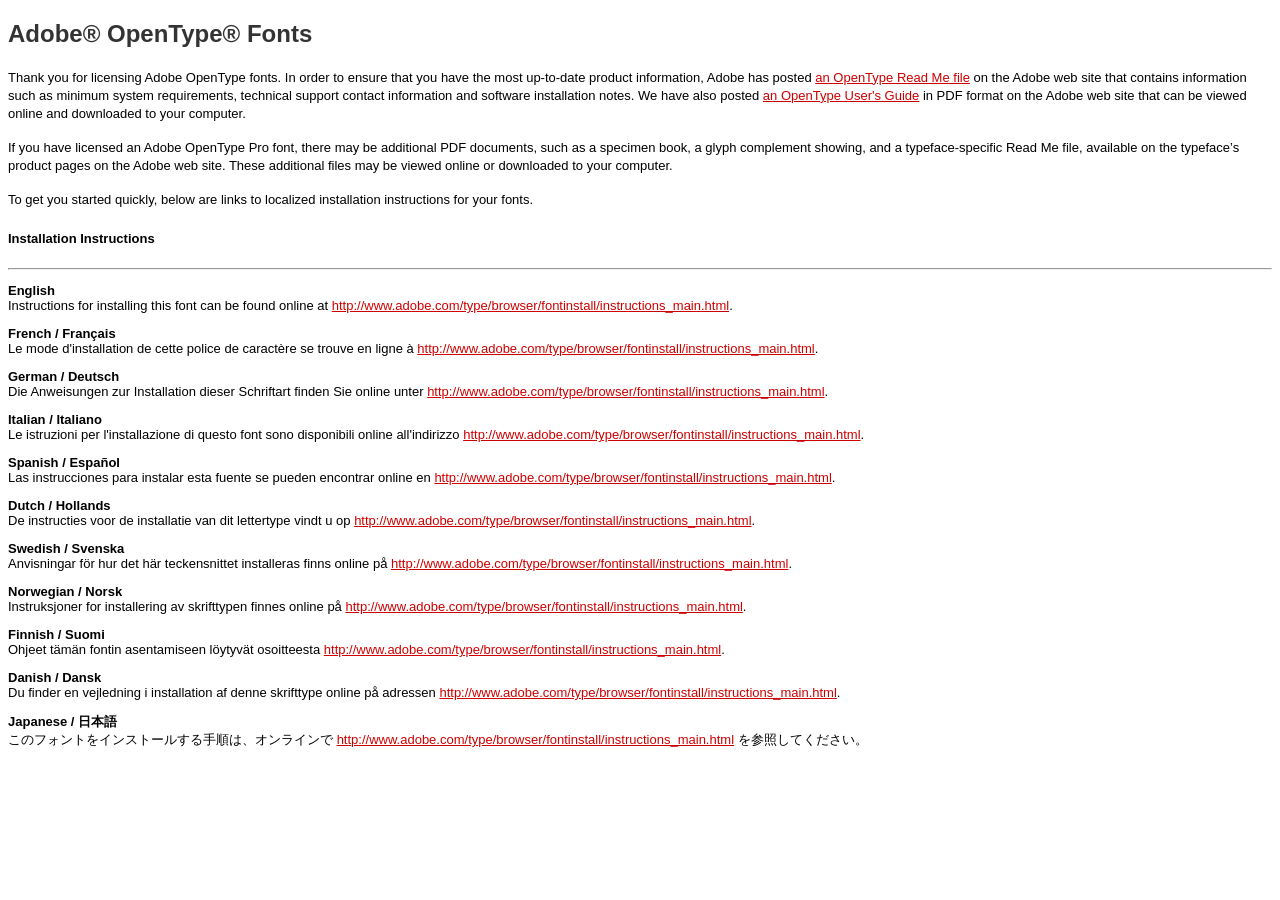
<file: fonts/ReadMe.html>
<!DOCTYPE html>
<html>
<head>
	<title>Read Me File for Adobe® OpenType® Fonts</title>
	<meta charset="utf-8" />
</head>
<body bgcolor="white" link="#ce0000" alink="#ce0000" vlink="#9c6363">
		<h2><font color="#333333"
face="verdana,geneva,arial">Adobe&reg; OpenType&reg; Fonts</font></h2>
		<p><font size="2" face="verdana,geneva,arial">Thank
you for licensing Adobe OpenType fonts. In order to ensure that you
have the most up-to-date product information, Adobe has posted <a
href="http://www.adobe.com/type/browser/OTReadMe.html">an OpenType
Read Me file</a> on the Adobe web site that contains information such
as minimum system requirements, technical support contact information
and software installation notes. We have also posted <a
href="http://www.adobe.com/type/browser/pdfs/OTGuide.pdf">an OpenType
User's Guide</a> in PDF format on the Adobe web site that can be
viewed online and downloaded to your computer. <P>If you have
licensed an Adobe OpenType Pro font, there may be additional PDF
documents, such as a specimen book, a glyph complement showing, and a
typeface-specific Read Me file, available on the typeface&#146;s
product pages on the Adobe web site. These additional files may be
viewed online or downloaded to your computer.<P>To get you started
quickly, below are links to localized installation instructions for
your fonts.

<h4>Installation Instructions</h4><hr>
<p lang=en><b>English</b><br>
Instructions for installing this font can be found online at <a
href="http://www.adobe.com/type/browser/fontinstall/instructions_main.html">http://www.adobe.com/type/browser/fontinstall/instructions_main.html</a>.</p>
<p lang=fr><b>French / Fran&#231;ais</b><br>
Le mode d'installation de cette police de caract&#232;re se trouve en
ligne &#224; <a
href="http://www.adobe.com/type/browser/fontinstall/instructions_main.html">http://www.adobe.com/type/browser/fontinstall/instructions_main.html</a>.</p>
<p lang=de><b>German / Deutsch</b><br>
Die Anweisungen zur Installation dieser Schriftart finden Sie online
unter <a
href="http://www.adobe.com/type/browser/fontinstall/instructions_main.html">http://www.adobe.com/type/browser/fontinstall/instructions_main.html</a>.</p>
<p lang=it><b>Italian / Italiano</b><br>
Le istruzioni per l'installazione di questo font sono disponibili
online all'indirizzo <a
href="http://www.adobe.com/type/browser/fontinstall/instructions_main.html">http://www.adobe.com/type/browser/fontinstall/instructions_main.html</a>.</p>
<p lang=es><b>Spanish / Espa&#241;ol</b><br>
Las instrucciones para instalar esta fuente se pueden encontrar
online en <a
href="http://www.adobe.com/type/browser/fontinstall/instructions_main.html">http://www.adobe.com/type/browser/fontinstall/instructions_main.html</a>.</p>
<p lang=nl><b>Dutch / Hollands</b><br>
De instructies voor de installatie van dit lettertype vindt u op <a
href="http://www.adobe.com/type/browser/fontinstall/instructions_main.html">http://www.adobe.com/type/browser/fontinstall/instructions_main.html</a>.</p>
<p><b>Swedish / Svenska</b><br>
Anvisningar f&#246;r hur det h&#228;r teckensnittet installeras finns
online p&#229; <a
href="http://www.adobe.com/type/browser/fontinstall/instructions_main.html">http://www.adobe.com/type/browser/fontinstall/instructions_main.html</a>.</p>
<p><b>Norwegian / Norsk</b><br>
Instruksjoner for installering av skrifttypen finnes online p&#229;
<a
href="http://www.adobe.com/type/browser/fontinstall/instructions_main.html">http://www.adobe.com/type/browser/fontinstall/instructions_main.html</a>.</p>
<p><b>Finnish / Suomi</b><br>
Ohjeet t&#228;m&#228;n fontin asentamiseen l&#246;ytyv&#228;t
osoitteesta <a
href="http://www.adobe.com/type/browser/fontinstall/instructions_main.html">http://www.adobe.com/type/browser/fontinstall/instructions_main.html</a>.</p>
<p><b>Danish / Dansk</b><br>
Du finder en vejledning i installation af denne skrifttype online
p&#229; adressen <a
href="http://www.adobe.com/type/browser/fontinstall/instructions_main.html">http://www.adobe.com/type/browser/fontinstall/instructions_main.html</a>.</p>
<p lang=ja><b>Japanese / 日本語</b><br>
このフォントをインストールする手順は、オンラインで <a
href="http://www.adobe.com/type/browser/fontinstall/instructions_main.html">http://www.adobe.com/type/browser/fontinstall/instructions_main.html</a>
を参照してください。</p>
</body>
</html>
</file>
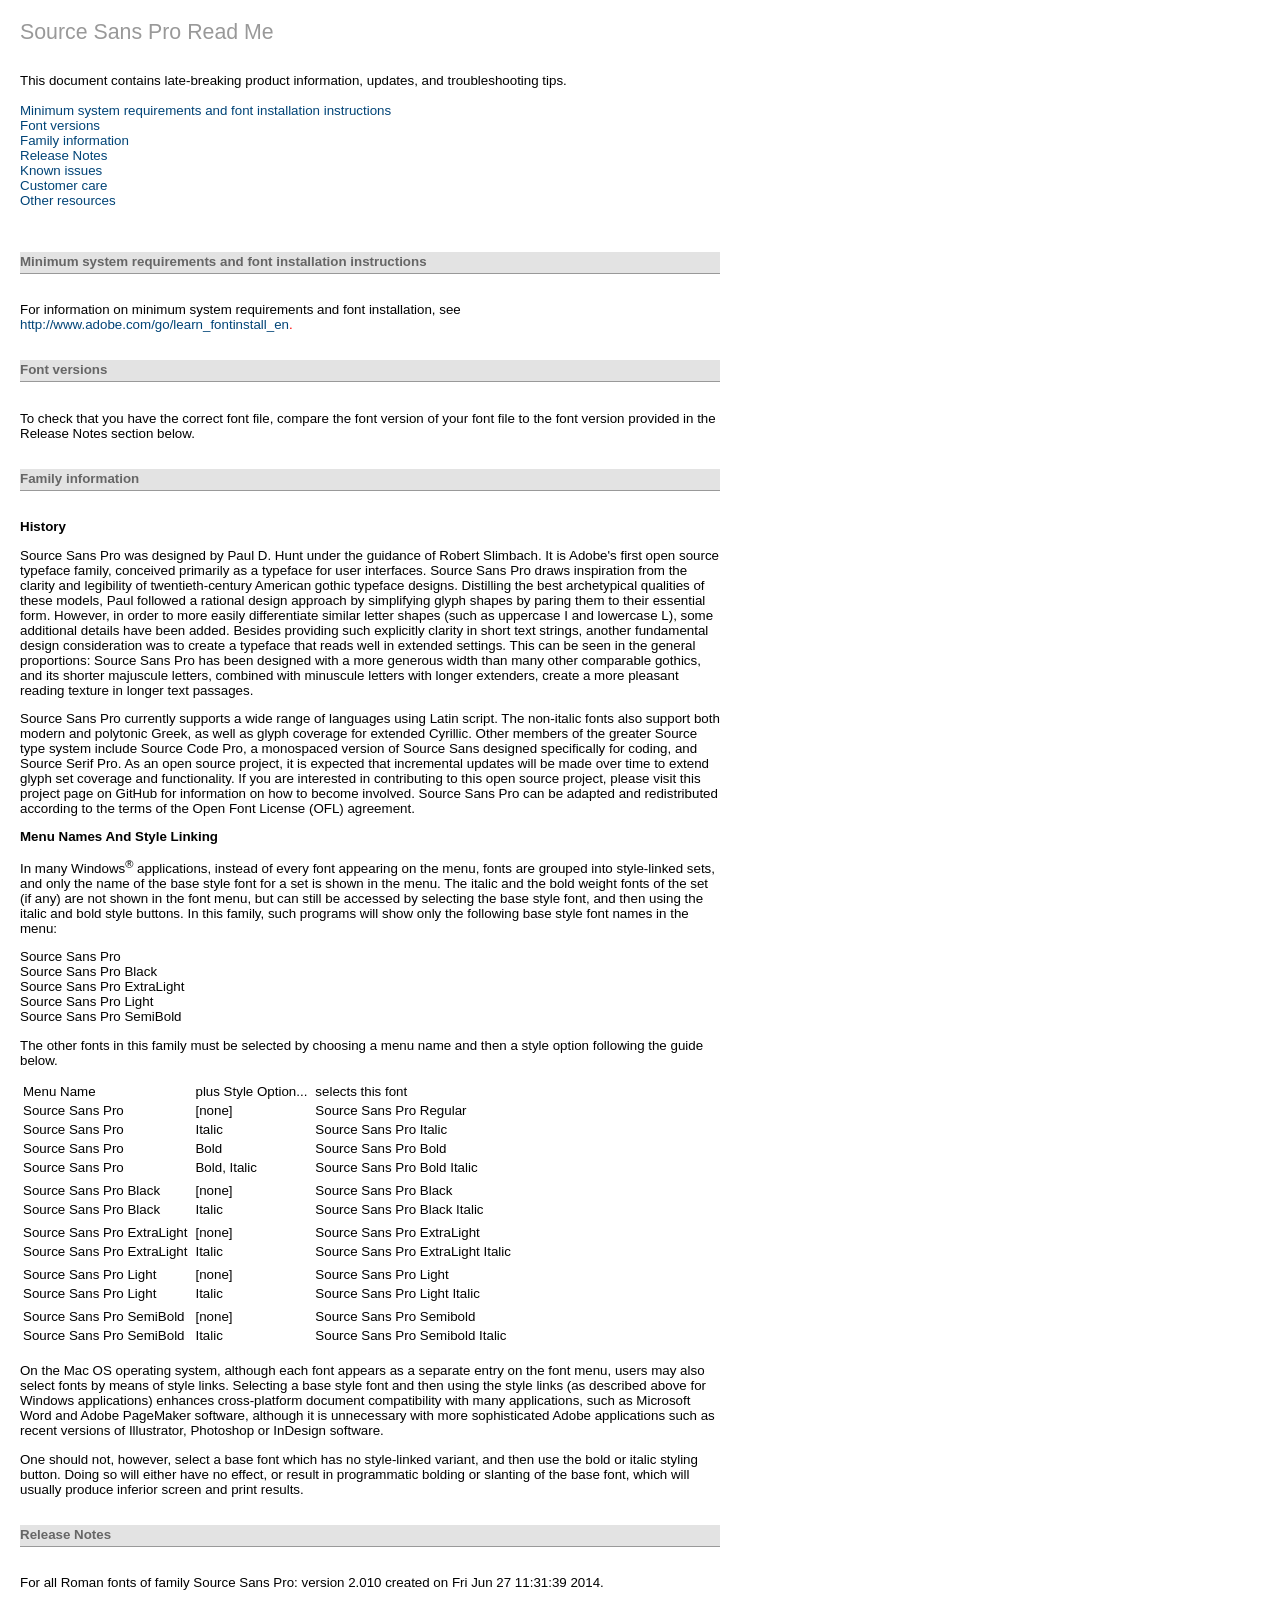
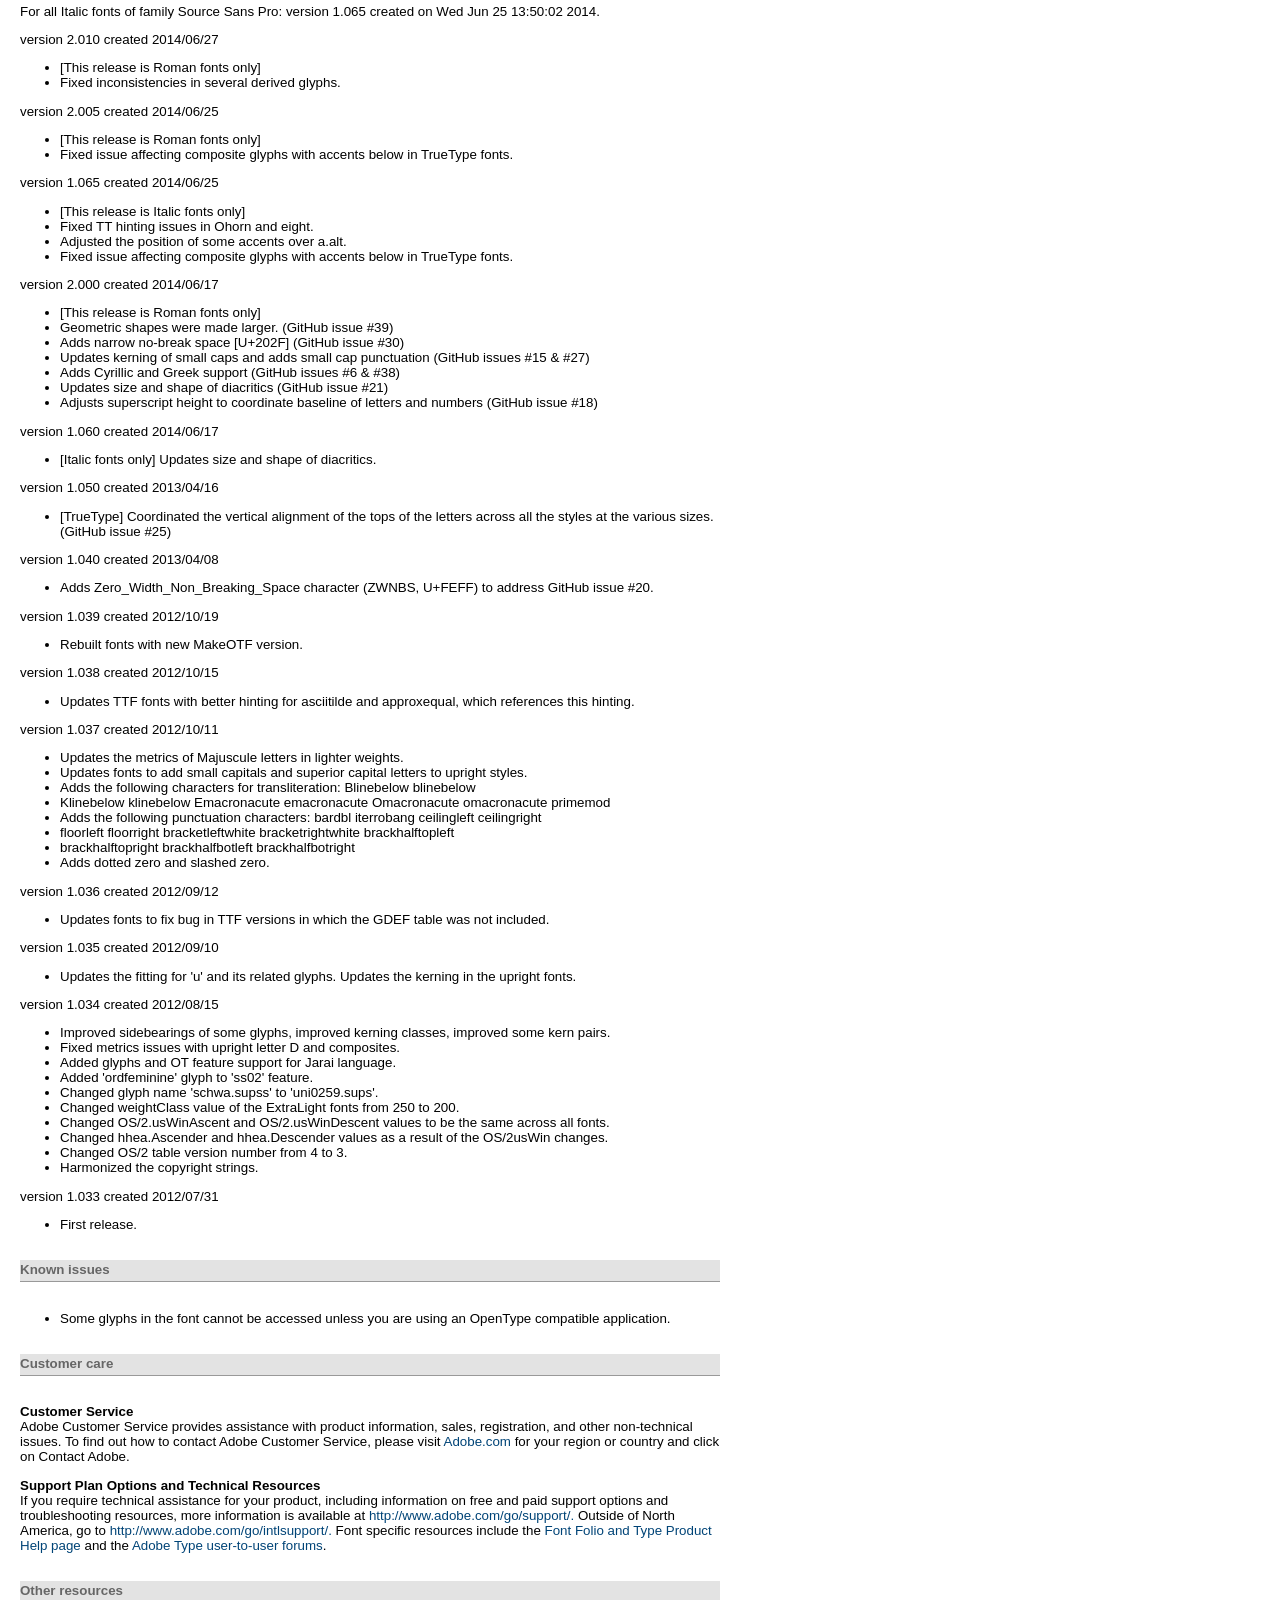
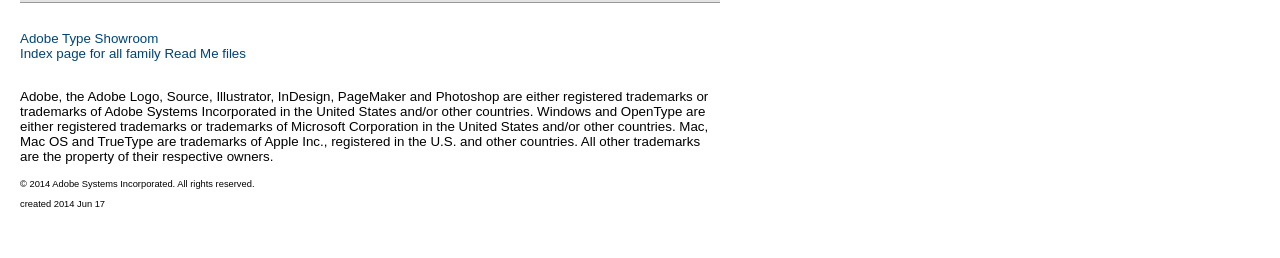
<file: fonts/SourceSansProReadMe.html>
﻿<!DOCTYPE html PUBLIC "-//W3C//DTD XHTML 1.0 Transitional//EN"
    "http://www.w3.org/TR/xhtml1/DTD/xhtml1-transitional.dtd">
<!-- Read-me Template Version 1.003 Jan 145 2013 -->
<html>
  <head>
    <meta http-equiv="content-type" content="text/html" />
    <meta name="title" content="Read Me File for Source Sans Pro" />
    <meta name="description" content="Read Me file for Source Sans Pro ..." />
    <title>Source Sans Pro Read Me</title>
    <style type="text/css" media="screen">
    	/*********************** fonts ************************/
    	body {font-family: sans-serif; font-weight: normal; font-size: 10pt; color: #000000; margin: 0px; background-color: white;} 
    	h1 {display:inline; font-family: sans-serif; font-weight: normal; color: #999999;} 
    	h2 {display:inline; font-size: 10pt; font-family: sans-serif; font-weight: bold; color: #666666;}
    	hFooter  {font-family: sans-serif; font-weight: normal; font-size: 7pt; color: #000000; margin: 0px; background-color: white;} 
    	/*********************** links ************************/ 
    	a:link {color:#004477; text-decoration:none; margin: 0px 0px 0px 0px;} 
    	a:visited {color:#6d7f8e; text-decoration:none; margin: 0px 0px 0px 0px;} 
    	a:hover {color:#ff0000; text-decoration:none; margin: 0px 0px 0px 0px;} 
    	/*********************** div tags ************************/ 
    	#page {float:left; width:700px; margin:20px 20px 20px 20px;} 
    	#subTitle {background-color:#e3e3e3; float:left; width:700px; border-bottom:solid #999999 1.0pt; border-bottom-alt:solid #999999 .5pt; padding:2px 0px 4px 0px;} 
    	#title {background-color:#e3e3e3; float:left; width:700px; border-bottom:solid #999999 1.0pt; border-bottom-alt:solid #999999 .5pt; padding:2px 0px 4px 0px;} 
    	#description {float:left; width:700px; padding:15px 0px 15px 0px;} .style6 {color: #666666} .style7 {color: #FF0000}</style>
  </head>
  <body>
    <div id="page">
    <h1>
      <span style="font-size:16pt">Source Sans Pro Read Me</span>
    </h1>
    <br />
    <div id="description">
      <p>This document contains late-breaking product information, updates, and troubleshooting tips.
      <br />
      <br />
      <a href="#A1">Minimum system requirements and font installation instructions</a>
      <br />
      <a href="#A2A">Font versions</a>
      <br />
      <a href="#A2">Family information</a>
      <br />
      <a href="#A3">Release Notes</a>
      <br />
      <a href="#A8">Known issues</a>
      <br />
      <a href="#A9">Customer care</a>
      <br />
      <a href="#A10">Other resources</a>
      <br />
      <a href="#A12"></a>
      <br /></p>
    </div>
    <div id="title">
      <a name="A1" id="A1"></a>
      <h2>Minimum system requirements and font installation instructions</h2>
    </div>
    <div id="description">
      <p>For information on minimum system requirements and font installation, see <span class="style7">
      <a title="http://www.adobe.com/go/learn_fontinstall_en" href="http://www.adobe.com/go/learn_fontinstall_en">http://www.adobe.com/go/learn_fontinstall_en</a>.</span></p>
     </div>
    <div id="title">
      <a name="A2A" id=A2A></a>
      <h2>Font versions</h2>
    </div>
    <div id="description">
      <p>To check that you have the correct font file, compare the font version of your font file to the font version provided in the Release Notes section below.</p>
     </div>
    <div id="title">
      <h2>
        <a name="A2" id="A2">Family information</a>
      </h2>
    </div>
    <div id="description">
    <p>
      <strong>History</strong>
    </p>Source Sans Pro was designed by Paul D. Hunt under the guidance of Robert Slimbach. It is Adobe's first open source typeface family, conceived primarily as a typeface for user interfaces. Source Sans Pro draws inspiration from the clarity and legibility of twentieth-century American gothic typeface designs. Distilling the best archetypical qualities of these models, Paul followed a rational design approach by simplifying glyph shapes by paring them to their essential form. However, in order to more easily differentiate similar letter shapes (such as uppercase I and lowercase L), some additional details have been added. Besides providing such explicitly clarity in short text strings, another fundamental design consideration was to create a typeface that reads well in extended settings. This can be seen in the general proportions: Source Sans Pro has been designed with a more generous width than many other comparable gothics, and its shorter majuscule letters, combined with minuscule letters with longer extenders, create a more pleasant reading texture in longer text passages.</p>
<p>
Source Sans Pro currently supports a wide range of languages using Latin script. The non-italic fonts also support both modern and polytonic Greek, as well as glyph coverage for extended Cyrillic. Other members of the greater Source type system include Source Code Pro, a monospaced version of Source Sans designed specifically for coding, and Source Serif Pro.  As an open source project, it is expected that incremental updates will be made over time to extend glyph set coverage and functionality. If you are interested in contributing to this open source project, please visit this project page on GitHub for information on how to become involved. Source Sans Pro can be adapted and redistributed according to the terms of the Open Font License (OFL) agreement. </p>
    <p>
      <strong>Menu Names And Style Linking</strong>
    </p>
<p>In many Windows<sup>&reg;</sup> applications, instead of every font appearing on
the menu, fonts are grouped into style-linked sets, and only the name of
the base style font  for a set is shown in the menu. The italic and the
bold weight fonts of the set (if any) are not shown in the font menu,  but can still be
accessed  by selecting the base style font, and then using the italic
and bold style buttons. In this family, such programs will show only the
following base style font names in the menu:</p>
<p>Source Sans Pro<br>
Source Sans Pro Black<br>
Source Sans Pro ExtraLight<br>
Source Sans Pro Light<br>
Source Sans Pro SemiBold<br></p>
<p>The other fonts in this family must be selected by choosing a menu name
and then a style option following the guide below.</p>
<table border="0">
<tr> <td>Menu Name</td> <td> </td> <td>plus Style Option... </td> <td> </td> <td>selects this font</td> </tr>
<tr> <td>Source Sans Pro</td> <td> </td> <td>[none]</td> <td> </td> <td>Source Sans Pro Regular</td> </tr>
<tr> <td>Source Sans Pro</td> <td> </td> <td>Italic</td> <td> </td> <td>Source Sans Pro Italic</td> </tr>
<tr> <td>Source Sans Pro</td> <td> </td> <td>Bold</td> <td> </td> <td>Source Sans Pro Bold</td> </tr>
<tr> <td>Source Sans Pro</td> <td> </td> <td>Bold, Italic</td> <td> </td> <td>Source Sans Pro Bold Italic</td> </tr>
<tr> <td> </td> <td> </td> <td> </td> <td> </td> <td> </td> </tr>
<tr> <td>Source Sans Pro Black</td> <td> </td> <td>[none]</td> <td> </td> <td>Source Sans Pro Black</td> </tr>
<tr> <td>Source Sans Pro Black</td> <td> </td> <td>Italic</td> <td> </td> <td>Source Sans Pro Black Italic</td> </tr>
<tr> <td> </td> <td> </td> <td> </td> <td> </td> <td> </td> </tr>
<tr> <td>Source Sans Pro ExtraLight</td> <td> </td> <td>[none]</td> <td> </td> <td>Source Sans Pro ExtraLight</td> </tr>
<tr> <td>Source Sans Pro ExtraLight</td> <td> </td> <td>Italic</td> <td> </td> <td>Source Sans Pro ExtraLight Italic</td> </tr>
<tr> <td> </td> <td> </td> <td> </td> <td> </td> <td> </td> </tr>
<tr> <td>Source Sans Pro Light</td> <td> </td> <td>[none]</td> <td> </td> <td>Source Sans Pro Light</td> </tr>
<tr> <td>Source Sans Pro Light</td> <td> </td> <td>Italic</td> <td> </td> <td>Source Sans Pro Light Italic</td> </tr>
<tr> <td> </td> <td> </td> <td> </td> <td> </td> <td> </td> </tr>
<tr> <td>Source Sans Pro SemiBold</td> <td> </td> <td>[none]</td> <td> </td> <td>Source Sans Pro Semibold</td> </tr>
<tr> <td>Source Sans Pro SemiBold</td> <td> </td> <td>Italic</td> <td> </td> <td>Source Sans Pro Semibold Italic</td> </tr>
<tr> <td> </td> <td> </td> <td> </td> <td> </td> <td> </td> </tr>
</table>
<p>On the Mac OS operating system, although each font appears as a separate entry on the
font menu, users may also select fonts by means of style links.
Selecting a base style font and then using the style links (as described
above for Windows applications) enhances cross-platform document compatibility with
many applications, such as Microsoft Word and Adobe PageMaker software,
although it is unnecessary with more sophisticated Adobe applications
such as recent versions of Illustrator, Photoshop or
InDesign software.</p>
<p>One should not, however, select a base font which has no style-linked
variant, and then use the bold or italic styling button. Doing so will
either have no effect, or result in programmatic bolding or slanting of
the base font, which will usually produce inferior screen and print
results.</p>
</div>
    <div id="title">
      <h2>
        <a name="A3" id="A3">Release Notes</a>
      </h2>
    </div>
    <div id="description"><p>For all Roman fonts of family Source Sans Pro: version 2.010 created on Fri Jun 27 11:31:39 2014.</p>
    <p>For all Italic fonts of family Source Sans Pro: version 1.065 created on Wed Jun 25 13:50:02 2014.</p>

<p>version 2.010 created 2014/06/27</p>
<ul>
<li>	[This release is Roman fonts only]
<li>	Fixed inconsistencies in several derived glyphs.
</ul>
<p>version 2.005 created 2014/06/25</p>
<ul>
<li>	[This release is Roman fonts only]
<li>	Fixed issue affecting composite glyphs with accents below in TrueType fonts.
</ul>
<p>version 1.065 created 2014/06/25</p>
<ul>
<li>	[This release is Italic fonts only]
<li>	Fixed TT hinting issues in Ohorn and eight.
<li>	Adjusted the position of some accents over a.alt.
<li>	Fixed issue affecting composite glyphs with accents below in TrueType fonts.
</ul>
<p>version 2.000 created 2014/06/17</p>
<ul>
<li>	[This release is Roman fonts only]</li>
<li>	Geometric shapes were made larger. (GitHub issue #39)</li>
<li>	Adds narrow no-break space [U+202F] (GitHub issue #30)</li>
<li>	Updates kerning of small caps and adds small cap punctuation (GitHub issues #15 & #27)</li>
<li>	Adds Cyrillic and Greek support (GitHub issues #6 & #38)</li>
<li>	Updates size and shape of diacritics (GitHub issue #21)</li>
<li>	Adjusts superscript height to coordinate baseline of letters and numbers (GitHub issue #18)</li>
</ul>
<p>version 1.060 created 2014/06/17</p>
<ul>
<li>	[Italic fonts only] Updates size and shape of diacritics.</li>
</ul>
<p>version 1.050 created 2013/04/16</p>
<ul>
<li>	[TrueType] Coordinated the vertical alignment of the tops of the letters across all 
	the styles at the various sizes. (GitHub issue #25)</li>
</ul>
<p>version 1.040 created 2013/04/08</p>
<ul>
<li>	Adds Zero_Width_Non_Breaking_Space character (ZWNBS, U+FEFF) to address GitHub issue #20.</li>
</ul>
<p>version 1.039 created 2012/10/19</p>
<ul>
<li>	Rebuilt fonts with new MakeOTF version.</li>
</ul>
<p>version 1.038 created 2012/10/15</p>
<ul>
<li>	Updates TTF fonts with better hinting for asciitilde and approxequal, which references this hinting.</li>
</ul>
<p>version 1.037 created 2012/10/11</p>
<ul>
<li>	Updates the metrics of Majuscule letters in lighter weights.</li>
<li>	Updates fonts to add small capitals and superior capital letters to upright styles.</li>
<li>	Adds the following characters for transliteration:  Blinebelow blinebelow</li>
<li>	Klinebelow klinebelow  Emacronacute emacronacute Omacronacute omacronacute primemod</li>
<li>	Adds the following punctuation characters: bardbl iterrobang ceilingleft ceilingright </li>
<li>	floorleft floorright bracketleftwhite bracketrightwhite brackhalftopleft </li>
<li>	brackhalftopright brackhalfbotleft brackhalfbotright</li>
<li>	Adds dotted zero and slashed zero.</li>
</ul>
<p>version 1.036 created 2012/09/12</p>
<ul>
<li>	Updates fonts to fix bug in TTF versions in which the GDEF table was not included.</li>
</ul>
<p>version 1.035 created 2012/09/10</p>
<ul>
<li>	Updates the fitting for 'u' and its related glyphs. Updates the kerning in the upright fonts.</li>
</ul>
<p>version 1.034 created 2012/08/15</p>
<ul>
<li>	Improved sidebearings of some glyphs, improved kerning classes, improved some kern pairs.</li>
<li>	Fixed metrics issues with upright letter D and composites.</li>
<li>	Added glyphs and OT feature support for Jarai language.</li>
<li>	Added 'ordfeminine' glyph to 'ss02' feature.</li>
<li>	Changed glyph name 'schwa.supss' to 'uni0259.sups'.</li>
<li>	Changed weightClass value of the ExtraLight fonts from 250 to 200.</li>
<li>	Changed OS/2.usWinAscent and OS/2.usWinDescent values to be the same across all fonts.</li>
<li>	Changed hhea.Ascender and hhea.Descender values as a result of the OS/2usWin changes.</li>
<li>	Changed OS/2 table version number from 4 to 3.</li>
<li>	Harmonized the copyright strings.</li>
</ul>
<p>version 1.033 created 2012/07/31</p>
<ul>
<li>	First release.</li>
</ul>
</div>
    <div id="title">
      <h2>
        <a name="A8" id="A8">Known issues</a>
      </h2>
    </div>
    <div id="description"><ul>    <li>Some glyphs in the font cannot be accessed unless you are using an OpenType compatible application.
    </li>
</ul></div>
    <div id="title">
      <h2>
        <a name="A9" id="A9">Customer care</a>
      </h2>
    </div>
    <div id="description">
      <p>
      <strong>Customer Service</strong>
      <br />Adobe Customer Service provides assistance with product information, sales, registration, and other non-technical issues.
      To find out how to contact Adobe Customer Service, please visit <a href="http://www.adobe.com">Adobe.com</a> for your region or country and click on Contact Adobe.</p>
      <p>
      <strong>Support Plan Options and Technical Resources</strong>
      <br />If you require technical assistance for your product, including information on free and paid support options and troubleshooting resources, more information is available at 
      <a title="http://www.adobe.com/go/support/" href="http://www.adobe.com/go/support/">
        <span title="http://www.adobe.com/go/support/">http://www.adobe.com/go/support/.</span>
      </a> Outside of North America, go to 
      <a title="http://www.adobe.com/go/intlsupport/" href="http://www.adobe.com/go/intlsupport/">
        <span title="http://www.adobe.com/go/intlsupport/">http://www.adobe.com/go/intlsupport/.</span>
      </a>Font specific resources include the <a href="http://helpx.adobe.com/font-folio-type.html">Font Folio and Type Product Help page</a> and the <a href="http://forums.adobe.com/community/typography_fonts">Adobe Type user-to-user forums</a>.</p>
    </div>
    <div id="title">
      <h2>
        <a name="A10" id="A10">Other resources</a>
      </h2>
    </div>
    <div id="description">
      <p>
         <a href="http://www.adobe.com/type">Adobe Type Showroom</a>
        <br />
        <a href="http://www.adobe.com/type/family_readmes.html">Index page for all family Read Me files</a>
        <br />
      </p>
      <p align="left">
        <br />
    	Adobe, the Adobe Logo, Source, Illustrator, InDesign, PageMaker and Photoshop are either registered trademarks or trademarks of Adobe Systems Incorporated in the United States and/or other countries. Windows and OpenType are either registered trademarks or trademarks of Microsoft Corporation in the United States and/or other countries.  Mac, Mac OS and TrueType are trademarks of Apple Inc., registered in the U.S. and other countries. All other trademarks are the property of their respective owners. <br />
        <br />
        <hFooter>
    	&copy; 2014 Adobe Systems Incorporated. All rights reserved.<br /><br />created 2014 Jun 17
        <hFooter>
      </p>
    </div>
    </div>
  </body>
</html>
</file>
